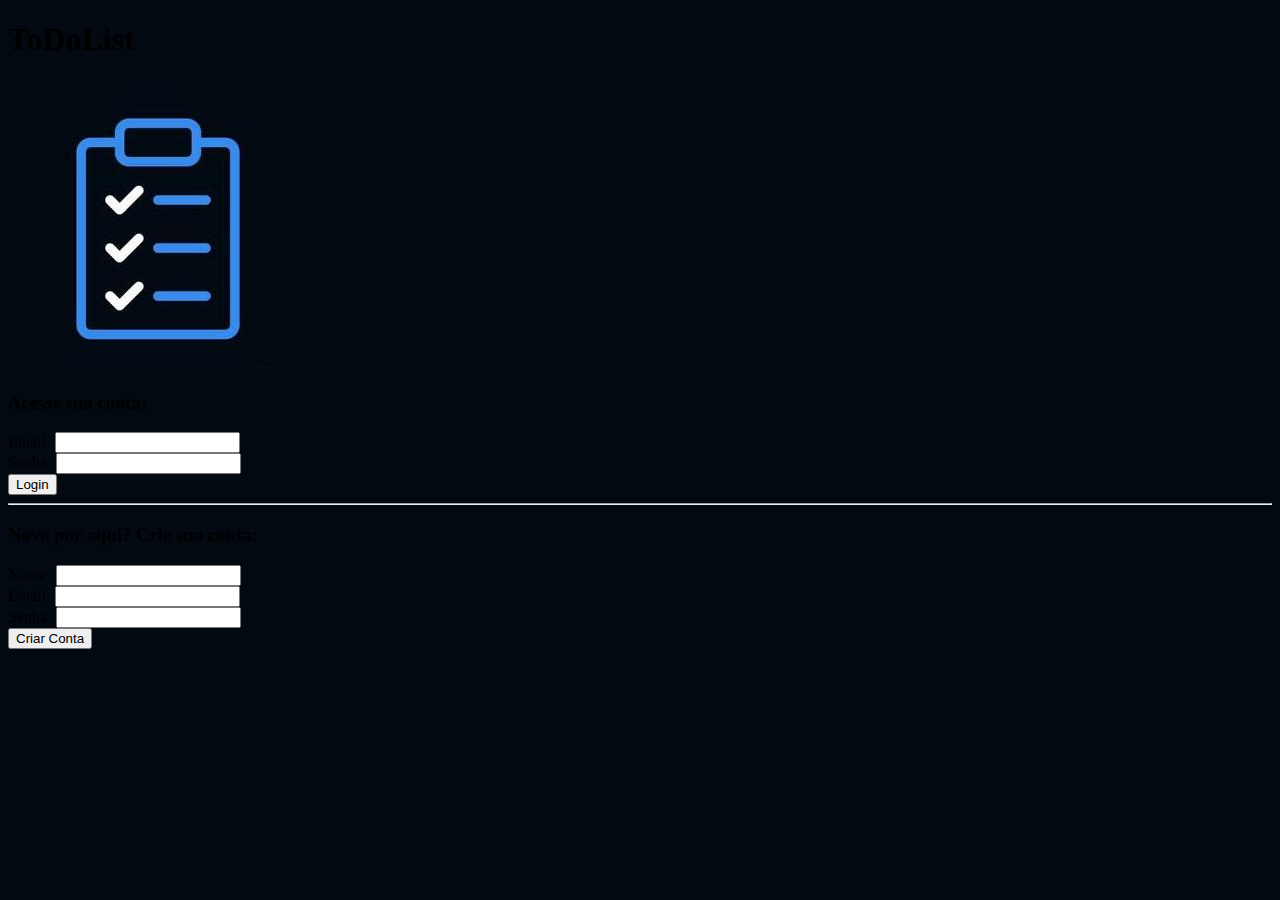
<file: index.html>
<!DOCTYPE html>
<html lang="en">
  <head>
    <meta charset="utf-8" />
    <meta name="viewport" content="width=device-width, initial-scale=1" />
    <title>ToDoList - Dark Mode</title>
    <link
      href="https://cdn.jsdelivr.net/npm/bootstrap@5.3.2/dist/css/bootstrap.min.css"
      rel="stylesheet"
      integrity="sha384-T3c6CoIi6uLrA9TneNEoa7RxnatzjcDSCmG1MXxSR1GAsXEV/Dwwykc2MPK8M2HN"
      crossorigin="anonymous"
    />
    <link rel="stylesheet" href="style.css" />
  </head>
  <body
    class="bg-#020911 mt-5 text-secondary h-100 d-flex align-items-center justify-content-center"
  >
    <div class="container-fluid">
      <div class="row">
        <div
          class="col-md-5 d-flex flex-column align-items-center justify-content-center"
        >
          <h1 class="text-light mb-4">ToDoList</h1>
          <img src="img/TodoList.jpeg" alt="logoToDo" class="img-fluid" />
        </div>
        <div class="col-md-5 d-flex align-items-center justify-content-center">
          <div class="login-form p-4">
            <form id="loginForm">
              <h3 class="mb-4 text-light">Acesse sua conta:</h3>
              <div class="mb-3">
                <label for="emailLogin" class="form-label">Email:</label>
                <input
                  type="email"
                  class="form-control bg-light"
                  id="emailLogin"
                  required
                />
              </div>
              <div class="mb-3">
                <label for="passwordLogin" class="form-label">Senha:</label>
                <input
                  type="password"
                  class="form-control bg-light"
                  id="passwordLogin"
                  required
                />
              </div>
              <button
                type="button"
                class="btn btn-primary"
                onclick="login(document.getElementById('emailLogin').value, document.getElementById('passwordLogin').value)"
              >
                Login
              </button>
            </form>

            <hr class="mt-4 mb-4" />

            <form id="signupForm">
              <h3 class="mb-4 text-light">Novo por aqui? Crie sua conta:</h3>
              <div class="mb-3">
                <label for="name" class="form-label">Nome:</label>
                <input
                  type="text"
                  class="form-control bg-light"
                  id="name"
                  required
                />
              </div>
              <div class="mb-3">
                <label for="emailSignup" class="form-label">Email:</label>
                <input
                  type="email"
                  class="form-control bg-light"
                  id="emailSignup"
                  required
                />
              </div>
              <div class="mb-3">
                <label for="passwordSignup" class="form-label">Senha:</label>
                <input
                  type="password"
                  class="form-control bg-light"
                  id="passwordSignup"
                  required
                />
              </div>
              <button type="button" class="btn btn-primary" onclick="signup()">
                Criar Conta
              </button>
            </form>
          </div>
        </div>
      </div>
    </div>

    <script
      src="https://cdn.jsdelivr.net/npm/bootstrap@5.3.2/dist/js/bootstrap.bundle.min.js"
      integrity="sha384-C6RzsynM9kWDrMNeT87bh95OGNyZPhcTNXj1NW7RuBCsyN/o0jlpcV8Qyq46cDfL"
      crossorigin="anonymous"
    ></script>
    <script src="script.js"></script>
  </body>
</html>
</file>
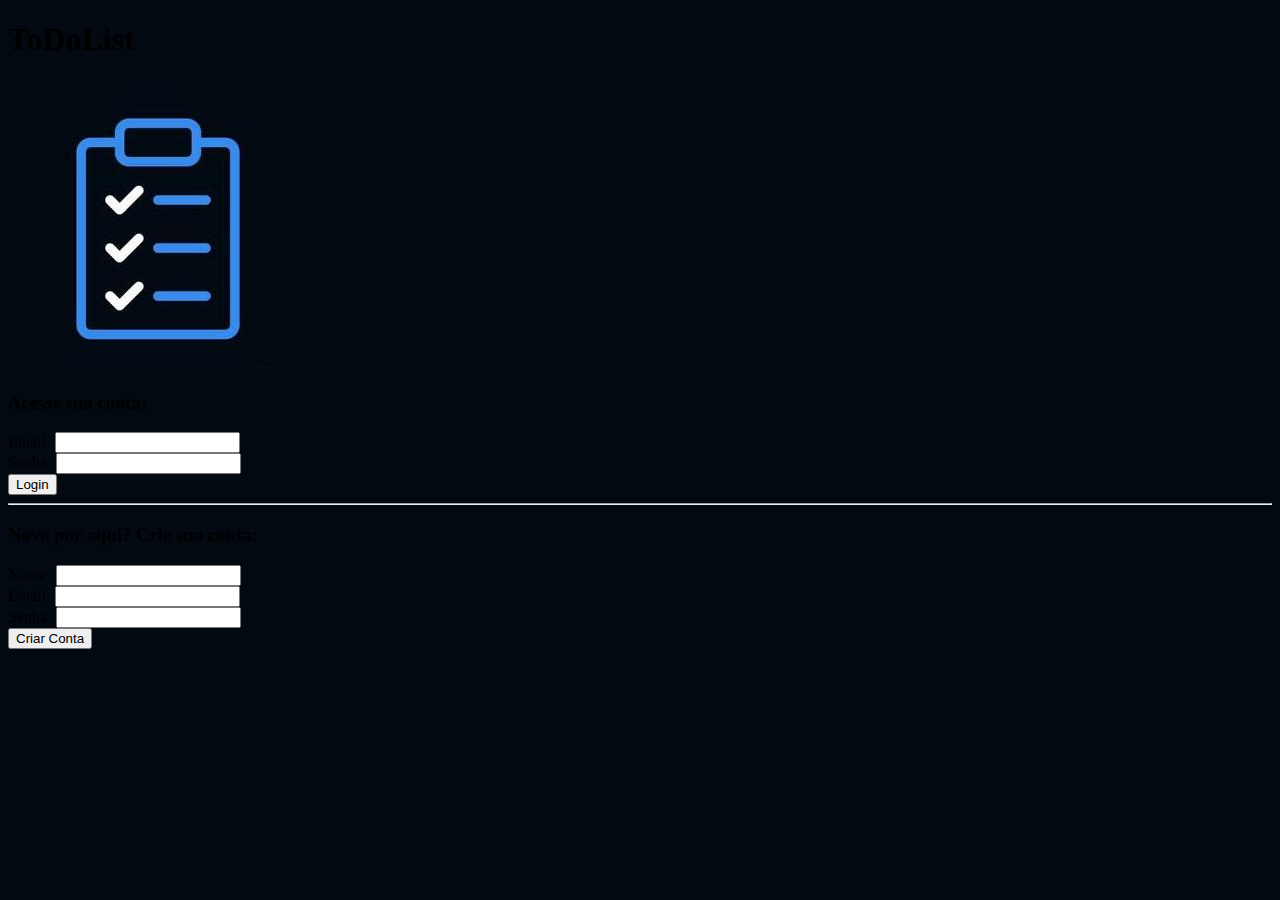
<file: tasks.html>
<!DOCTYPE html>
<html lang="en">
  <head>
    <meta charset="utf-8" />
    <meta name="viewport" content="width=device-width, initial-scale=1" />
    <title>Bootstrap demo</title>
    <link
      href="https://cdn.jsdelivr.net/npm/bootstrap@5.3.2/dist/css/bootstrap.min.css"
      rel="stylesheet"
      integrity="sha384-T3c6CoIi6uLrA9TneNEoa7RxnatzjcDSCmG1MXxSR1GAsXEV/Dwwykc2MPK8M2HN"
      crossorigin="anonymous"
    />
    <link rel="stylesheet" href="style.css" />
  </head>
  <body class="bg-#020911 mt-5 text-light h-50 m-3">
    <div class="container">
      <div class="row">
        <div class="col-md-12">
          <div class="d-flex justify-content-between align-items-center mt-3">
            <h3>Bem-vindo, <span id="username"></span>!</h3>
            <button class="btn btn-danger" onclick="logout()">Sair</button>
          </div>

          <form id="taskForm" class="mt-4">
            <h4>Adicionar Tarefa:</h4>
            <div class="mb-3">
              <label for="title">Título:</label>
              <input
                type="text"
                class="form-control bg-light"
                id="title"
                required
              />
            </div>
            <div class="row mb-3">
              <div class="col-md-6">
                <label for="startDate">Data de Início:</label>
                <input
                  type="date"
                  class="form-control bg-light"
                  id="startDate"
                  required
                />
              </div>
              <div class="col-md-6">
                <label for="startTime">Horário de Início:</label>
                <input
                  type="time"
                  class="form-control bg-light"
                  id="startTime"
                  required
                />
              </div>
            </div>
            <div class="row mb-3">
              <div class="col-md-6">
                <label for="endDate">Data de Término:</label>
                <input
                  type="date"
                  class="form-control bg-light"
                  id="endDate"
                  required
                />
              </div>
              <div class="col-md-6">
                <label for="endTime">Horário de Término:</label>
                <input
                  type="time"
                  class="form-control bg-light"
                  id="endTime"
                  required
                />
              </div>
            </div>
            <div class="mb-3">
              <label for="description">Descrição:</label>
              <textarea
                class="form-control bg-light"
                id="description"
                rows="3"
                required
              ></textarea>
            </div>
            <button
              type="button"
              class="btn btn-success"
              onclick="createTask()"
            >
              Criar Tarefa
            </button>
          </form>

          <div class="mt-4">
            <h4>Tarefas:</h4>
            <table class="table">
              <thead>
                <tr>
                  <th scope="col">Tarefa</th>
                  <th scope="col">Início</th>
                  <th scope="col">Término</th>
                  <th scope="col">Status</th>
                  <th scope="col">Alterar</th>
                </tr>
              </thead>
              <tbody id="taskList"></tbody>
            </table>
          </div>
        </div>
      </div>
    </div>

    <div
      class="modal fade text-dark"
      id="taskModal"
      tabindex="-1"
      aria-labelledby="taskModalLabel"
      aria-hidden="true"
    >
      <div class="modal-dialog">
        <div class="modal-content">
          <div class="modal-header">
            <h5 class="modal-title" id="taskModalLabel">Detalhes da Tarefa</h5>
            <button
              type="button"
              class="btn-close"
              data-bs-dismiss="modal"
              aria-label="Close"
            ></button>
          </div>
          <div class="modal-body">
            <h6 id="taskModalTitle"></h6>
            <p id="taskModalDescription"></p>
          </div>
          <div class="modal-footer">
            <button
              type="button"
              class="btn btn-secondary"
              data-bs-dismiss="modal"
            >
              Fechar
            </button>
          </div>
        </div>
      </div>
    </div>

    <script
      src="https://cdn.jsdelivr.net/npm/bootstrap@5.3.2/dist/js/bootstrap.bundle.min.js"
      integrity="sha384-C6RzsynM9kWDrMNeT87bh95OGNyZPhcTNXj1NW7RuBCsyN/o0jlpcV8Qyq46cDfL"
      crossorigin="anonymous"
    ></script>
    <script src="tasks.js"></script>
  </body>
</html>
</file>
<file: style.css>
body {
  background-color: #020911 !important;
}

.login-form {
  border-radius: 8px;
}
</file>
